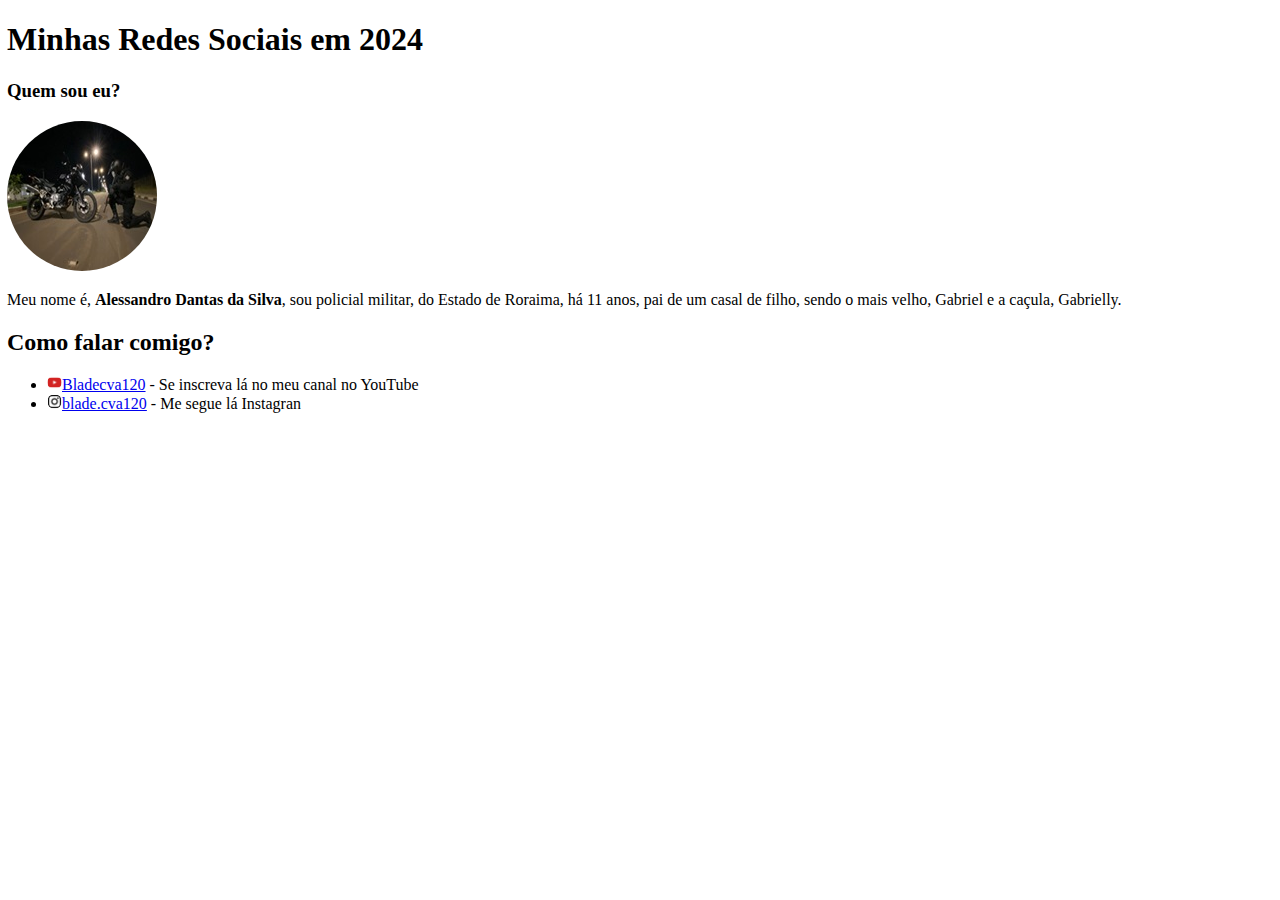
<file: index.html>
<!DOCTYPE html>
<html lang="pt-br">
<head>
    <meta charset="UTF-8">
    <meta name="viewport" content="width=device-width, initial-scale=1.0">
    <title>Meu Perfil</title>
    <link rel="stylesheet" href="style.css">
    <link rel="shortcut icon" href="moto.png" type="image/x-icon">
</head>
<body>
    <h1>Minhas Redes Sociais em 2024</h1>
    <h3>Quem sou eu?</h3>
    <img src="CVA120.jpg" alt="image CVA120"><br>
    <p>Meu nome é, <strong>Alessandro Dantas da Silva</strong>, sou policial militar, do Estado de Roraima, há 11 anos, pai de um casal de filho, sendo o mais velho, Gabriel e a caçula, Gabrielly.</p>
    <h2>Como falar comigo?</h2>
    <ul>
        
        <li><img src="youtube.png" alt="imagem youtube" width="15px" height="15px"><a href="http://www.youtube.com/@Bladecva120">Bladecva120</a> - Se inscreva lá no meu canal no YouTube</li>
        <li><img src="Instagram.png" alt="imagem instagram" width="15px" height="15px"><a href="https://www.instagram.com/">blade.cva120</a> - Me segue lá Instagran</li>
    </ul>
</body>
</html>
</file>
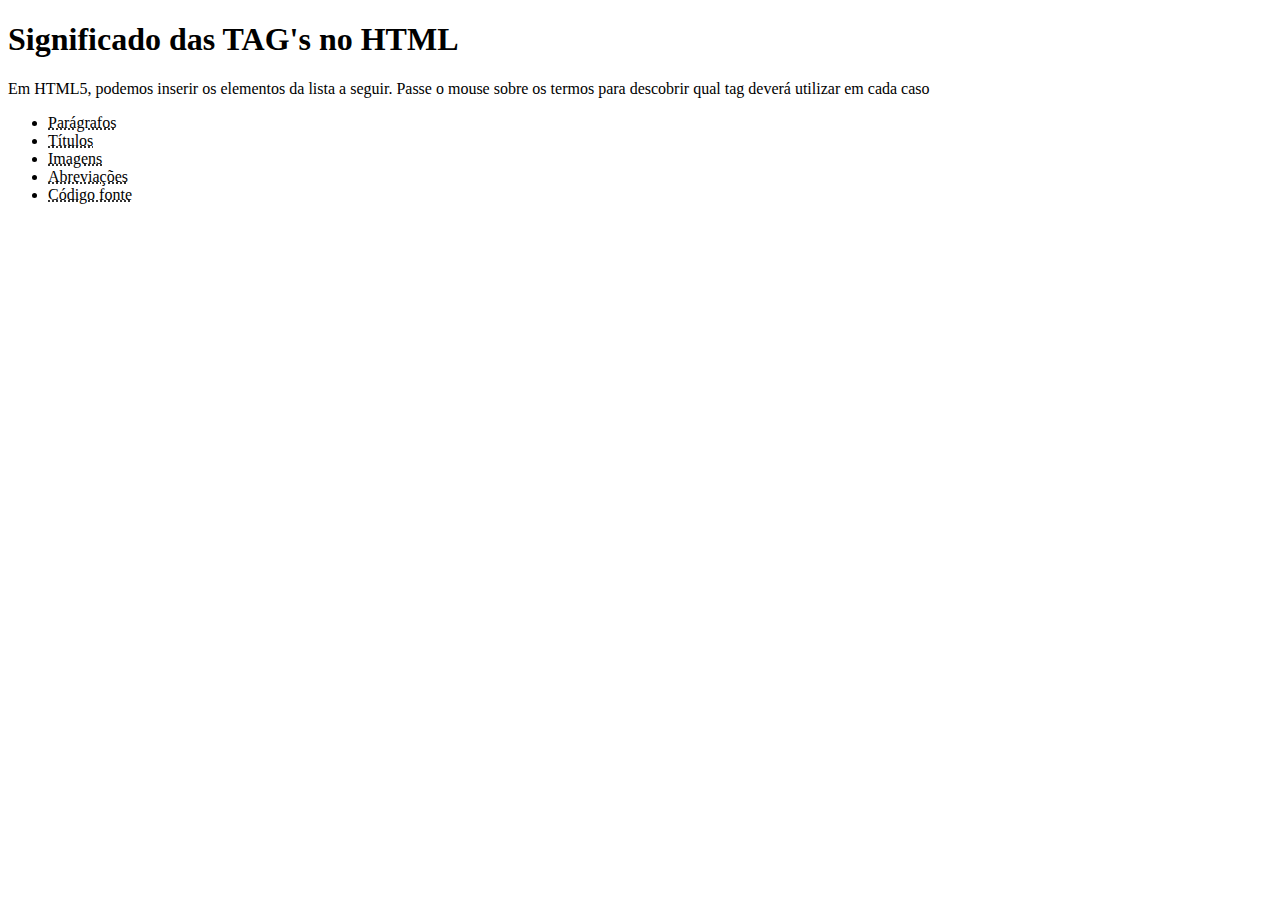
<file: index2.html>
<!DOCTYPE html>
<html lang="pt-br">

<head>
    <meta charset="UTF-8">
    <meta name="viewport" content="width=device-width, initial-scale=1.0">
    <title>TAG's no HTML</title>
    <link rel="shortcut icon" href="tag_html.png" type="image/x-icon">
</head>

<body>
    <h1>Significado das TAG's no HTML</h1>
    <p>Em HTML5, podemos inserir os elementos da lista a seguir. Passe o mouse sobre os termos para descobrir qual tag
        deverá utilizar em cada caso</p>
    <ul>
        <li><abbr title="Use a tag '<p>">Parágrafos</abbr></li>
        <li><abbr title="Use a tag '<h1>' a '<h6>'">Títulos</abbr></li>
        <li><abbr title="Use a tag '<img>'">Imagens</abbr></li>
        <li><abbr title="Use a tag '<abbr>'">Abreviações</abbr></li>
        <li><abbr title="Use a tag '<code>'">Código fonte</abbr></li>
    </ul>
</body>

</html>
</file>
<file: style.css>
body {
    margin: 0;
    padding-left: 7px;
}

img {
    border-radius: 50%;
}
</file>
